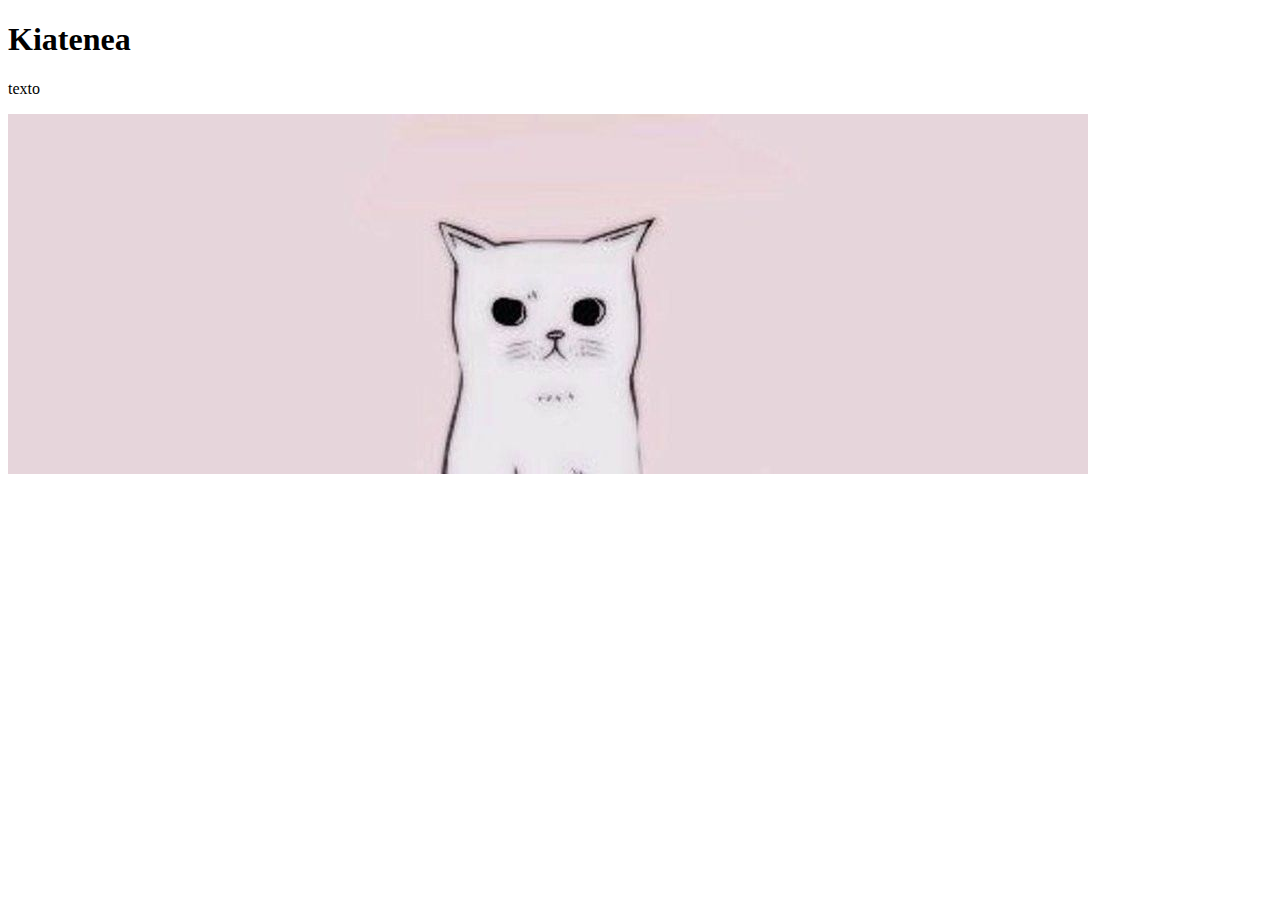
<file: agregamos las tarjetas/index.html>
<!DOCTYPE html>
<html lang="es">
<head>
    <meta charset="UTF-8">
    <meta name="viewport" content="width=device-width, initial-scale=1.0">
    <title>Document</title>
</head>
<body>
<!--eti textos-->
  <h1>Kiatenea</h1>
  
  <!--eti parrafos-->
  <p>texto</p>
  <!--eti de imag-->
<img src="imagen/7cc76cef537ac7235d336d69118f5ad0.jpg">
</body>
</html>
</file>
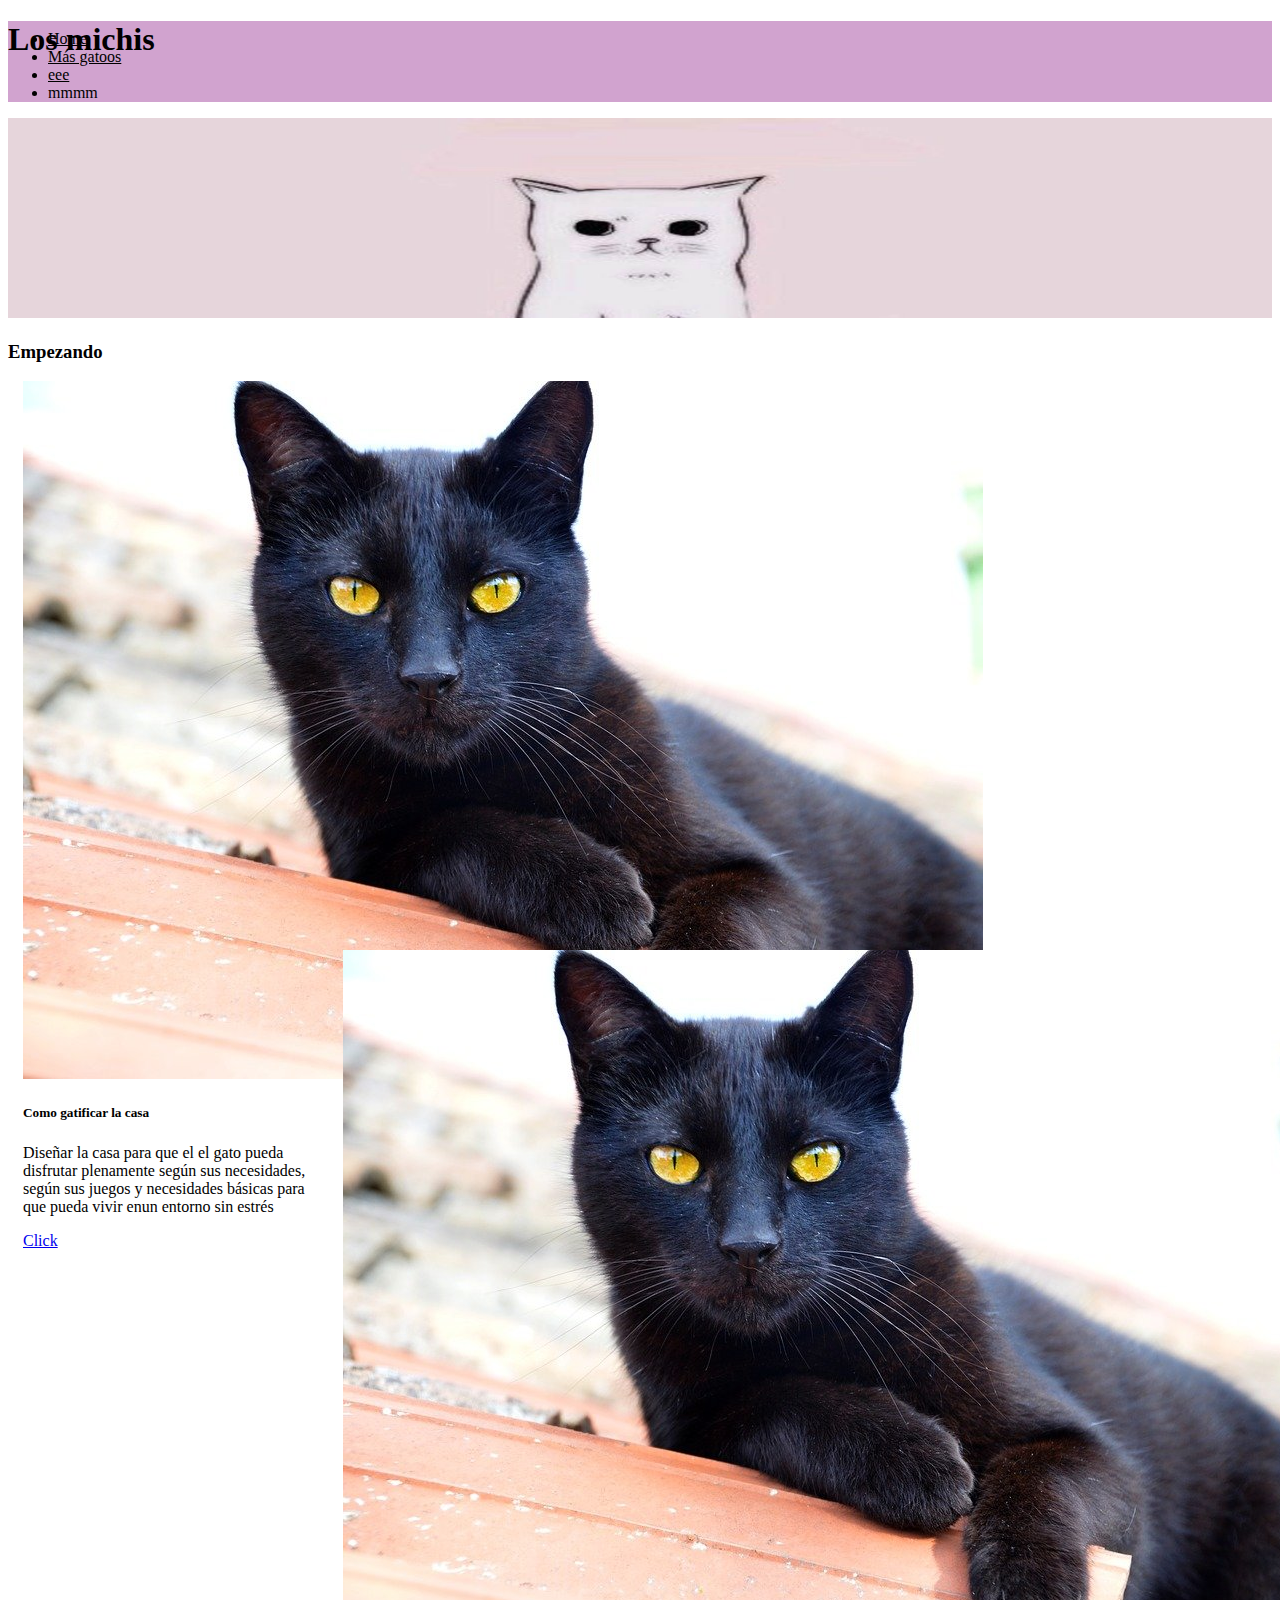
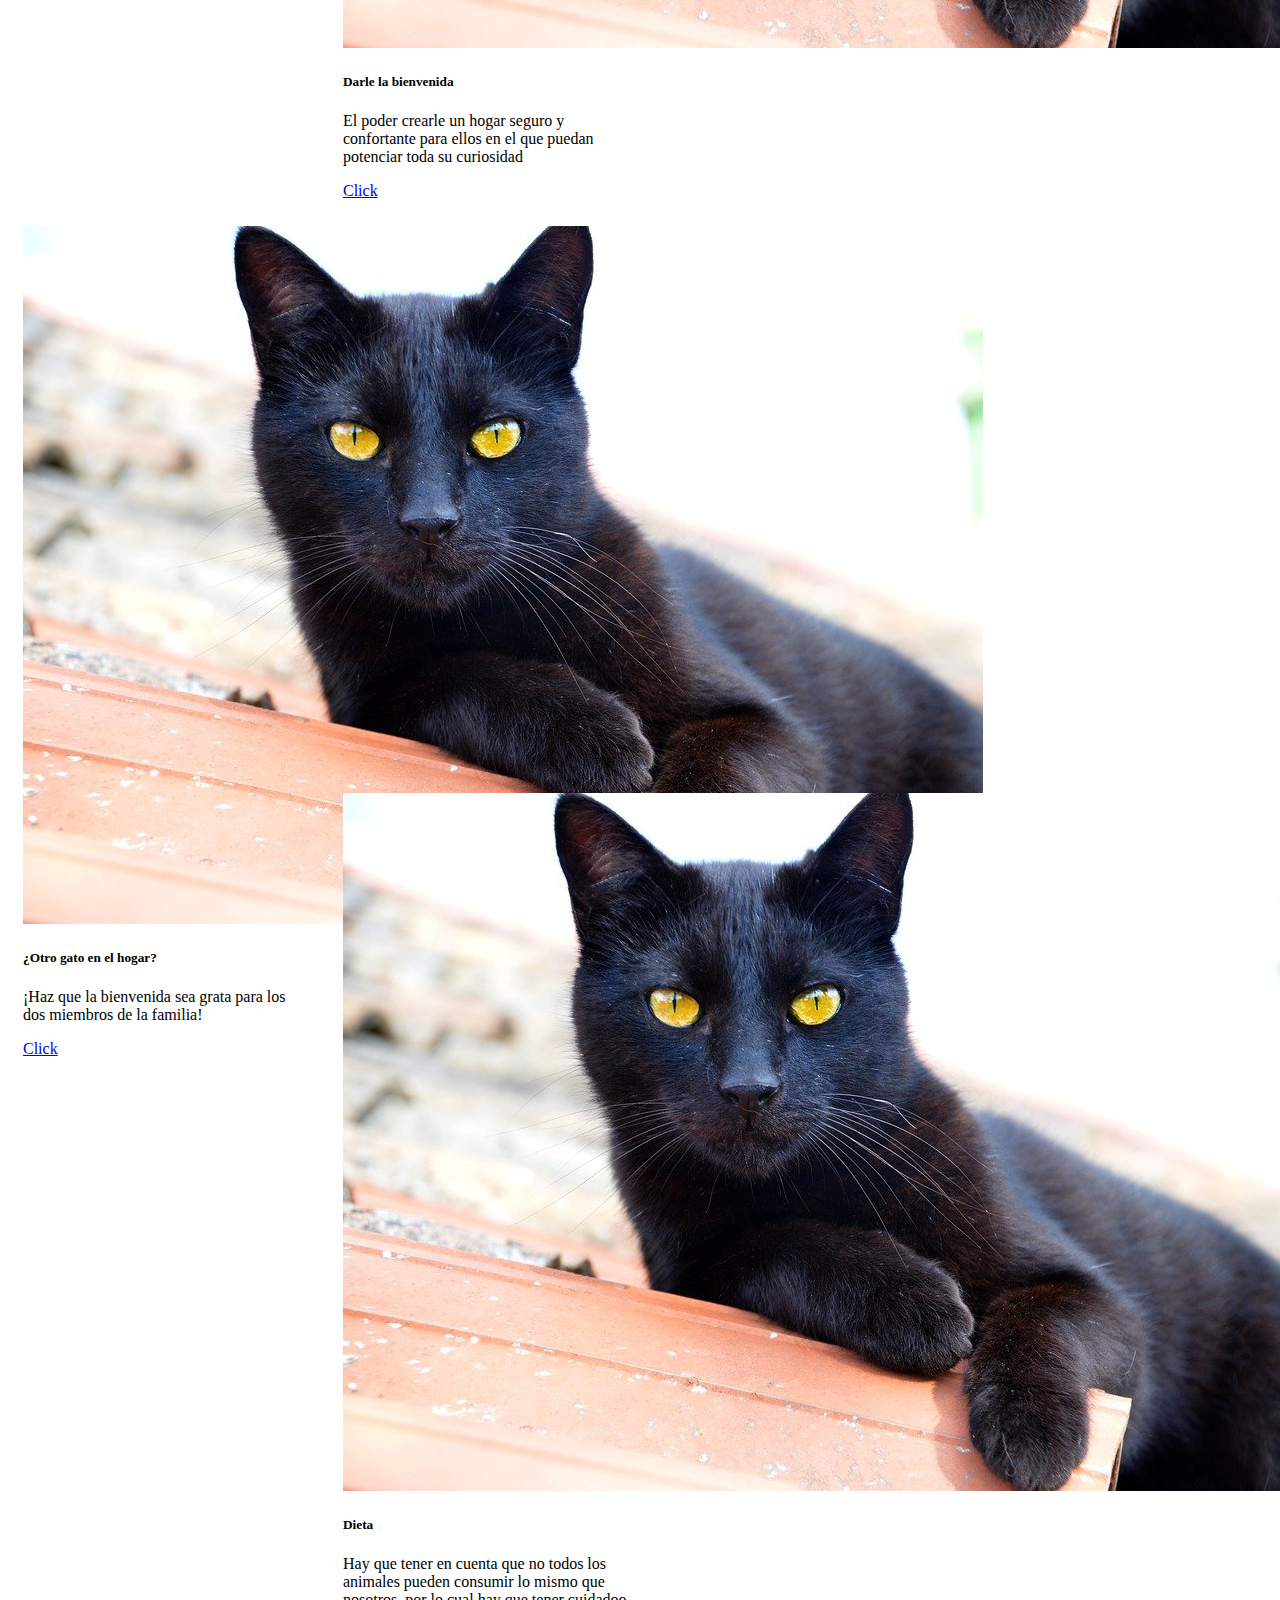
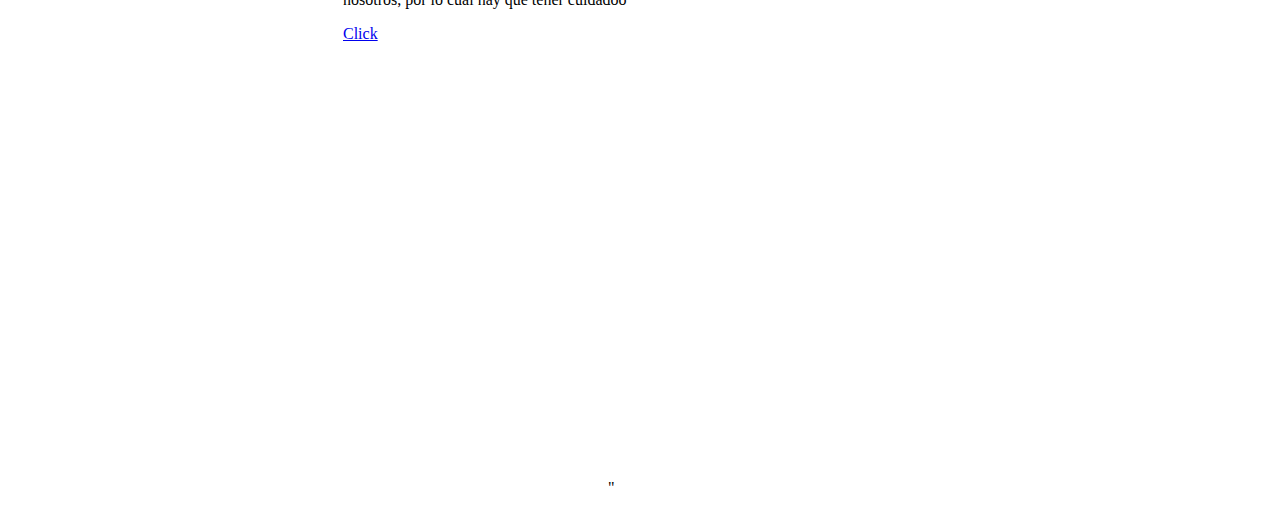
<file: agregamos las tarjetas/inicio.html>
<!DOCTYPE html>
<html lang="en">

<head>
    <meta charset="UTF-8">
    <meta name="viewport" content="width=device-width, initial-scale=1.0">
    <title>Titulo</title>
    <link rel="stylesheet" href="style.css">
    <link href="https://cdn.jsdelivr.net/npm/bootstrap@5.3.1/dist/css/bootstrap.min.css" rel="stylesheet"
        integrity="sha384-4bw+/aepP/YC94hEpVNVgiZdgIC5+VKNBQNGCHeKRQN+PtmoHDEXuppvnDJzQIu9" crossorigin="anonymous">
</head>

<body>
    <header>
        <h1>Los michis</h1>
        <ul class="nav justify-content-end">
            <li class="nav-item">
                <a class="nav-link active" aria-current="page" href="https://www.google.com/?hl=es">Home</a>
            </li>
            <li class="nav-item">
                <a class="nav-link" href="hola.html">Más gatoos</a>
            </li>
            <li class="nav-item">
                <a class="nav-link" href="#">eee</a>
            </li>
            <li class="nav-item">
                <a class="nav-link disabled" aria-disabled="true">mmmm</a>
            </li>
        </ul>

    </header>
    <section id="banner">
        <img class="imgbanner" src="imagen/7cc76cef537ac7235d336d69118f5ad0.jpg" width="100%">
    </section>
    <!--tarjetas importadas de boots-->
    <section id="tarjetas">
        <h3>Empezando</h3>
        <div class="card card1" style="width: 18rem;">
            <img src="imagen/R.jpg" class="card-img-top" alt="...">
            <div class="card-body">
              <h5 class="card-title">Como gatificar la casa</h5>
              <p class="card-text"> Diseñar la casa para que el el gato pueda disfrutar plenamente según sus necesidades, según sus juegos y necesidades básicas para que pueda vivir enun entorno sin estrés</p>
              <a href="Como gatificar el hogar" class="btn btn-primary">Click</a>
            </div>
          </div>
    
          <div class="card card2" style="width: 18rem;">
            <img src="imagen/R.jpg" class="card-img-top" alt="...">
            <div class="card-body">
              <h5 class="card-title">Darle la bienvenida</h5>
              <p class="card-text">El poder crearle un hogar seguro y confortante para ellos en el que puedan potenciar toda su curiosidad</p>
              <a href="https://www.youtube.com/watch?v=sA0qrPOMy2Y" class="btn btn-primary">Click</a>
            </div>
          </div>
          <div class="card card3" style="width: 18rem;">
            <img src="imagen/R.jpg" class="card-img-top" alt="...">
            <div class="card-body">
              <h5 class="card-title">¿Otro gato en el hogar?</h5>
              <p class="card-text">¡Haz que la bienvenida sea grata para los dos miembros de la familia!</p>
              <a href="https://www.youtube.com/watch?v=sA0qrPOMy2Y" class="btn btn-primary">Click</a>
            </div>
          </div>
          <div class="card card4" style="width: 18rem;">
            <img src="imagen/R.jpg" class="card-img-top" alt="...">
            <div class="card-body">
              <h5 class="card-title">Dieta</h5>
              <p class="card-text">Hay que tener en cuenta que no todos los animales pueden consumir lo mismo que nosotros, por lo cual hay que tener cuidadoo</p>
              <a href="Dieta.html" class="btn btn-primary">Click</a>

            </div>
          </div>
    </section>
    <section id="ubicacion">
        <iframe class="mapa"
        src="https://www.google.com/maps/embed?pb=!1m18!1m12!1m3!1d25049.38262133352!2d141.3973252648222!3d38.29866334888143!2m3!1f0!2f0!3f0!3m2!1i1024!2i768!4f13.1!3m3!1m2!1s0x5f89c00d07d663e7%3A0xd985f22a28c60972!2sTashirojima!5e0!3m2!1ses-419!2sar!4v1694033416108!5m2!1ses-419!2sar" width="600" height="450" style="border:0;" allowfullscreen="" loading="lazy" referrerpolicy="no-referrer-when-downgrade"></iframe>"
        
    </section>
</body>

</html>
</file>
<file: agregamos las tarjetas/style.css>
header {
   background-color: rgb(209, 163, 207);
}

.nav .nav-item .nav-link {
    color: rgb(0, 0, 0);
}
.nav {margin-top: -50px;
justify-content: center;
}
h2{
    margin-left: -100px;
    height: -500%;
}

#banner{
    justify-content: center;
}


#banner .imgbanner{
   
    height: 200px;
}

/*estilos tarjetas*/
#tarjetas .card1{
    margin-left: 15px;
    margin-top: 1%;
}
#tarjetas .card2{
    margin-left: 335px;
    margin-top: -23.7%;
}
#tarjetas .card3{
    margin-left: 15px;
    margin-top: 2%;
}
#tarjetas .card4{
    margin-left: 335px;
    margin-top: -21%;
}
</file>
